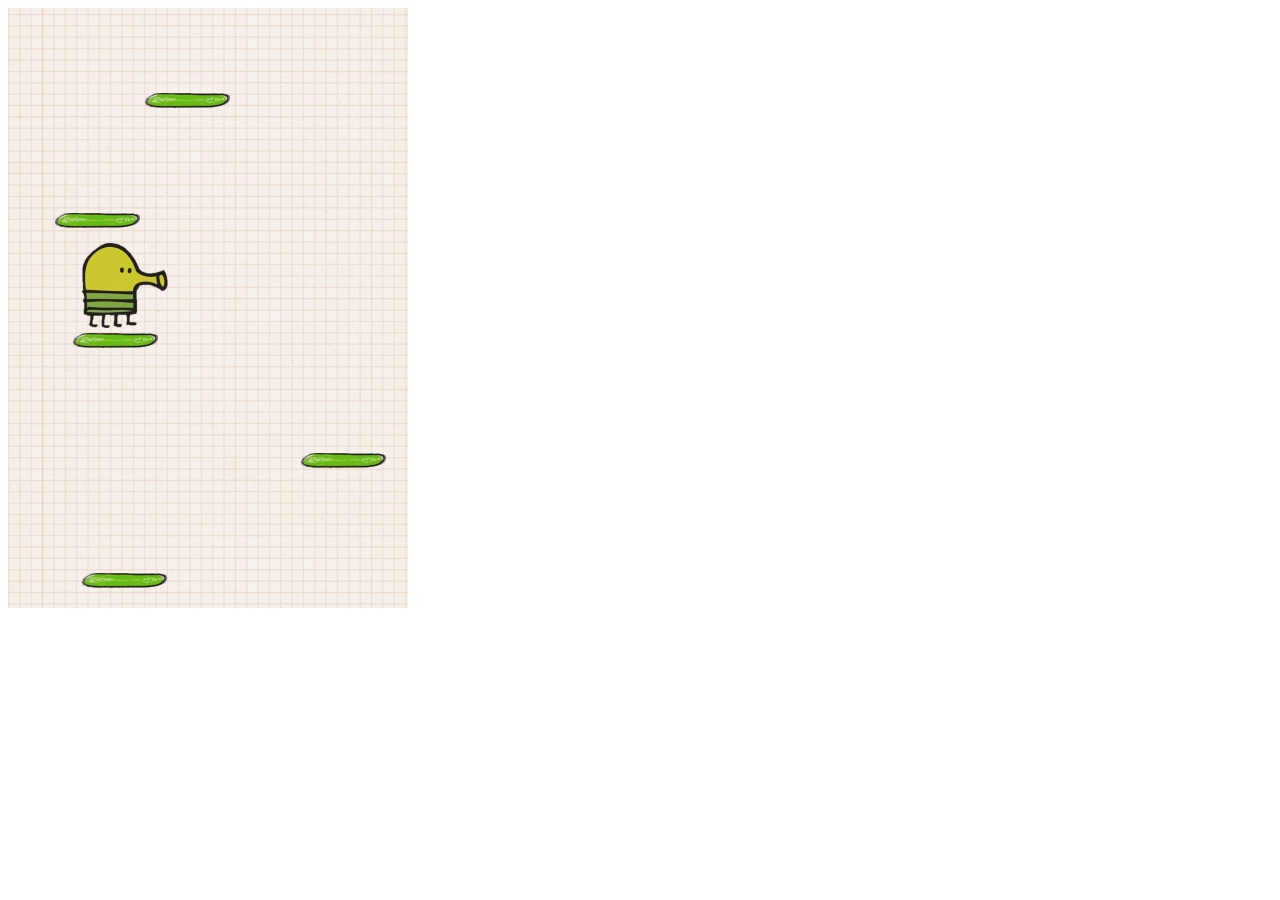
<file: client/doodle/index.html>
<!DOCTYPE html>
<html lang="en" dir="ltr">
  <head>
    <meta charset="utf-8">
    <title>Doodle Jump</title>
    <link rel="stylesheet" href="style.css">
    <script src="script.js" charset="utf-8"></script>
  </head>
  <body>

    <div class="grid">
        
    </div>

  </body>
</html>
</file>
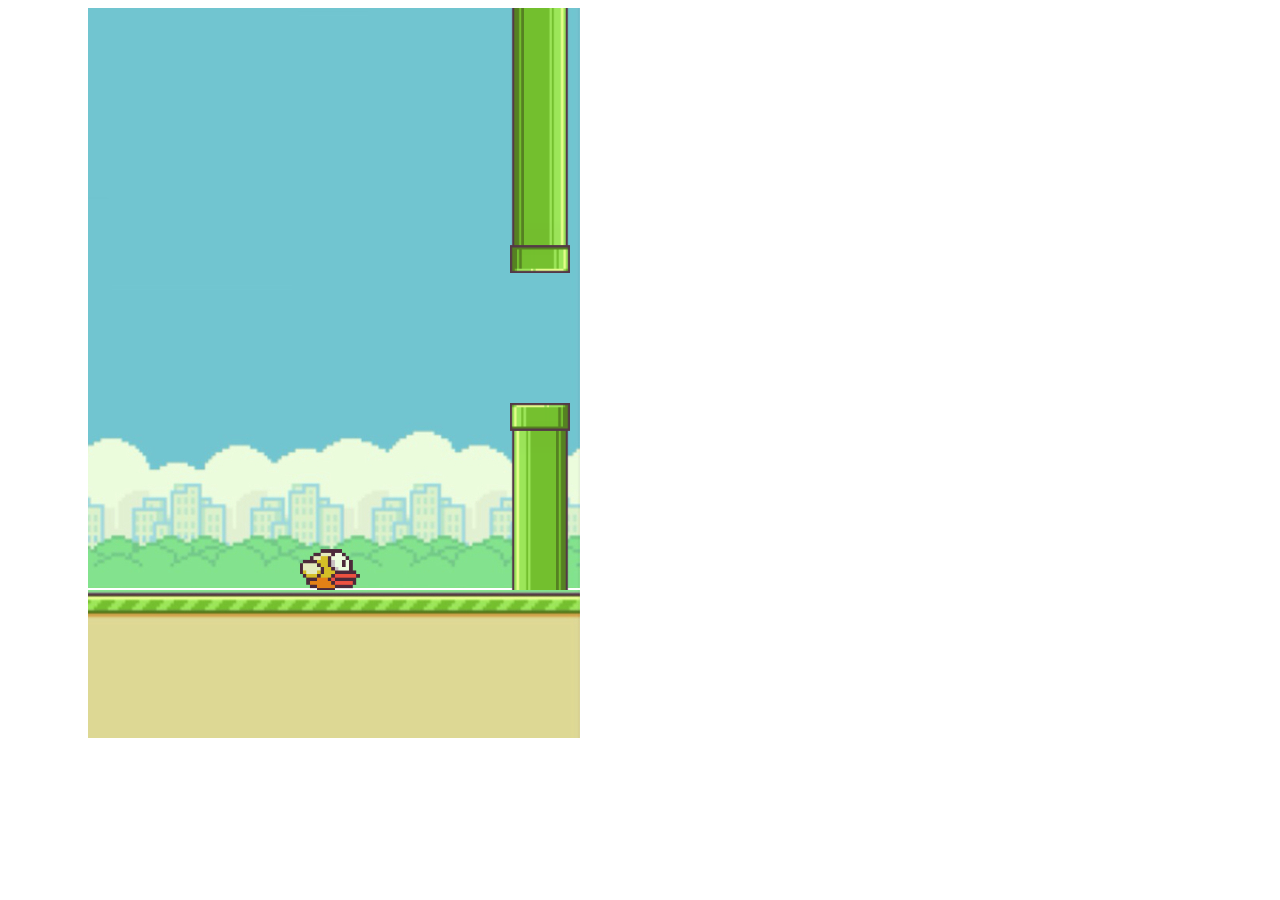
<file: client/flappy/index.html>
<!DOCTYPE html>
<html lang="en" dir="ltr">
  <head>
    <meta charset="utf-8">
    <title>Flappy Bird</title>
    <link rel="stylesheet" href="style.css">
    <script src="script.js" charset="utf-8"></script>
  </head>
  <body>

  <div class="border-left"></div>
  <div class="game-container">
      <div class="border-top"></div>
      <div class="sky">
          <div class="bird"></div>
      </div>
  </div>
  <div class="ground-container">
    <div class="ground-moving"></div>
  </div>
  <div class="border-right"></div>

  </body>
</html>
</file>
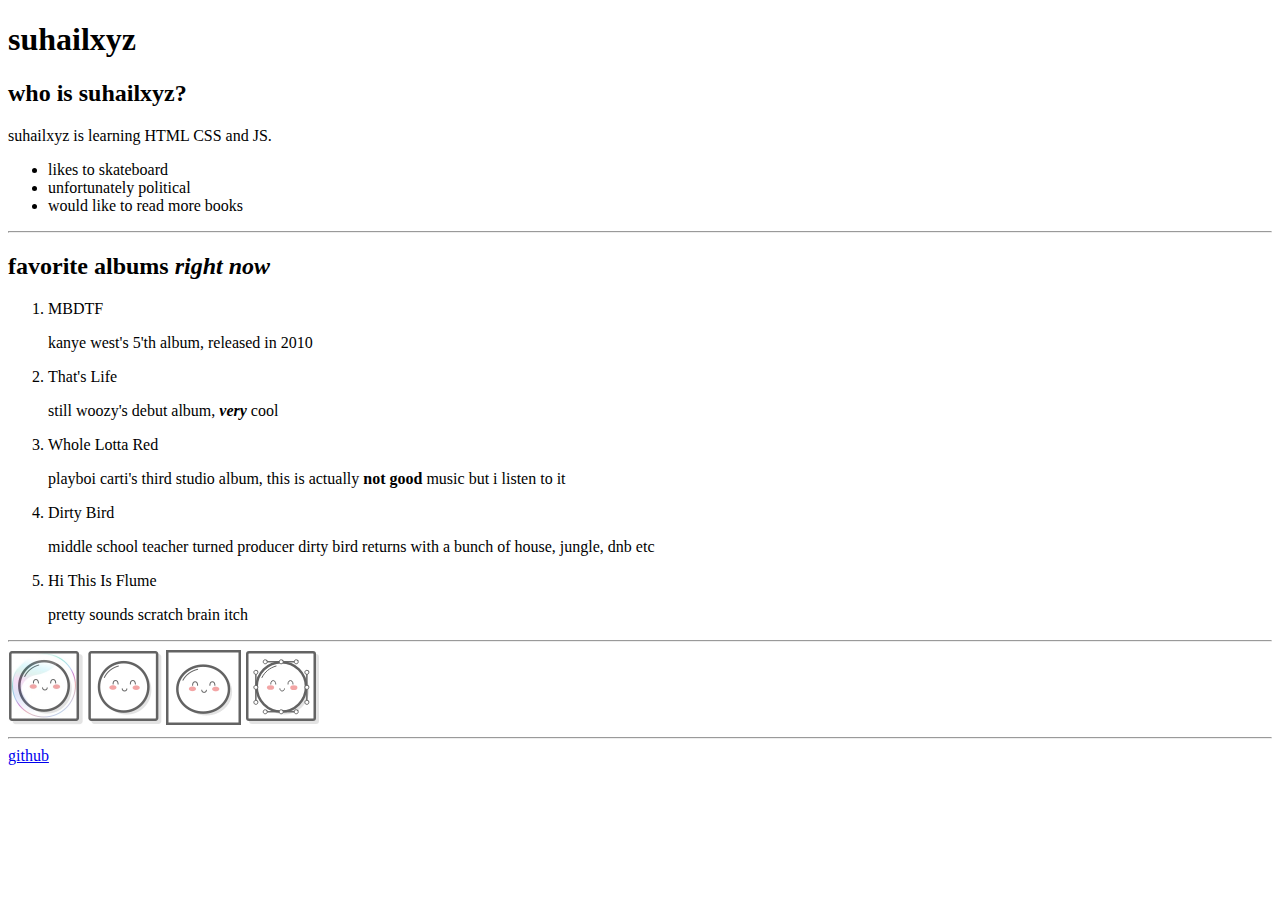
<file: client/lab_1/index.html>
<!--YOUR NAME Lab 1: Intro to HTML

First, the basics.

You need the following to build your website.

HTML and CSS
Javascript
Node.js
And other web development frameworks

You should list your top 3 goals for the class below.

Learn front-end web design
Learn new programming languages
Learn how to work with others in a technical space
Learn popular web dev frameworks

Let's Try Some Inline Elements

Sometimes you want to draw attention to something in a line of text.

Sometimes you want to strongly emphasize something in the text.

Sometimes you want to do both.

Empty Elements

Soft line breaks can't wrap anything. Neither can image tags, or hard lines.
Add a hard line under here, and make sure you've used some soft line breaks to match your page to the sample.

Images 

Don't forget to use alt text on your images. It's important for accessibility.

Include a hyperlink here to your github repository for class.
If you want your repo to be private, be sure to invite Prof A as a "collaborator."-->
<!DOCTYPE html>
<html>
  <head>
    <title>suhailxyz</title>
  </head>
  <body>
    <h1>suhailxyz</h1>

    <h2>who is suhailxyz?</h2>
    <p>suhailxyz is learning HTML CSS and JS.</p>
    <ul>
      <li>likes to skateboard</li>
      <li>unfortunately political</li>
      <li>would like to read more books</li>
    </ul>

    <hr/>

    <h2>favorite albums <em>right now</em></h2>
    <ol>
      <li>MBDTF<p>kanye west's 5'th album, released in 2010</p></li>
      <li>That's Life<p>still woozy's debut album, <strong><em>very</em></strong> cool</p></li>
      <li>Whole Lotta Red<p>playboi carti's third studio album, this is actually <strong>not good</strong> music but i listen to it</p></li>
      <li>Dirty Bird<p>middle school teacher turned producer dirty bird returns with a bunch of house, jungle, dnb etc</p></li>
      <li>Hi This Is Flume<p>pretty sounds scratch brain itch</p></li>
    </ol>
    <hr/>
    <img src="images/mochi.jpg" width='75' alt='a mochi image'/>
    <img src="images/mochi.png" width='75' alt='a mochi image'/>
    <img src="images/mochi.gif" width='75' alt='a mochi image'/>
    <img src="images/mochi.svg" width='75' alt='a mochi image'/>
    <hr/>

<a href='https://github.com/suhailxyz/INST377-Lab-Work'>github</a>
  
  </body>
</html>
</file>
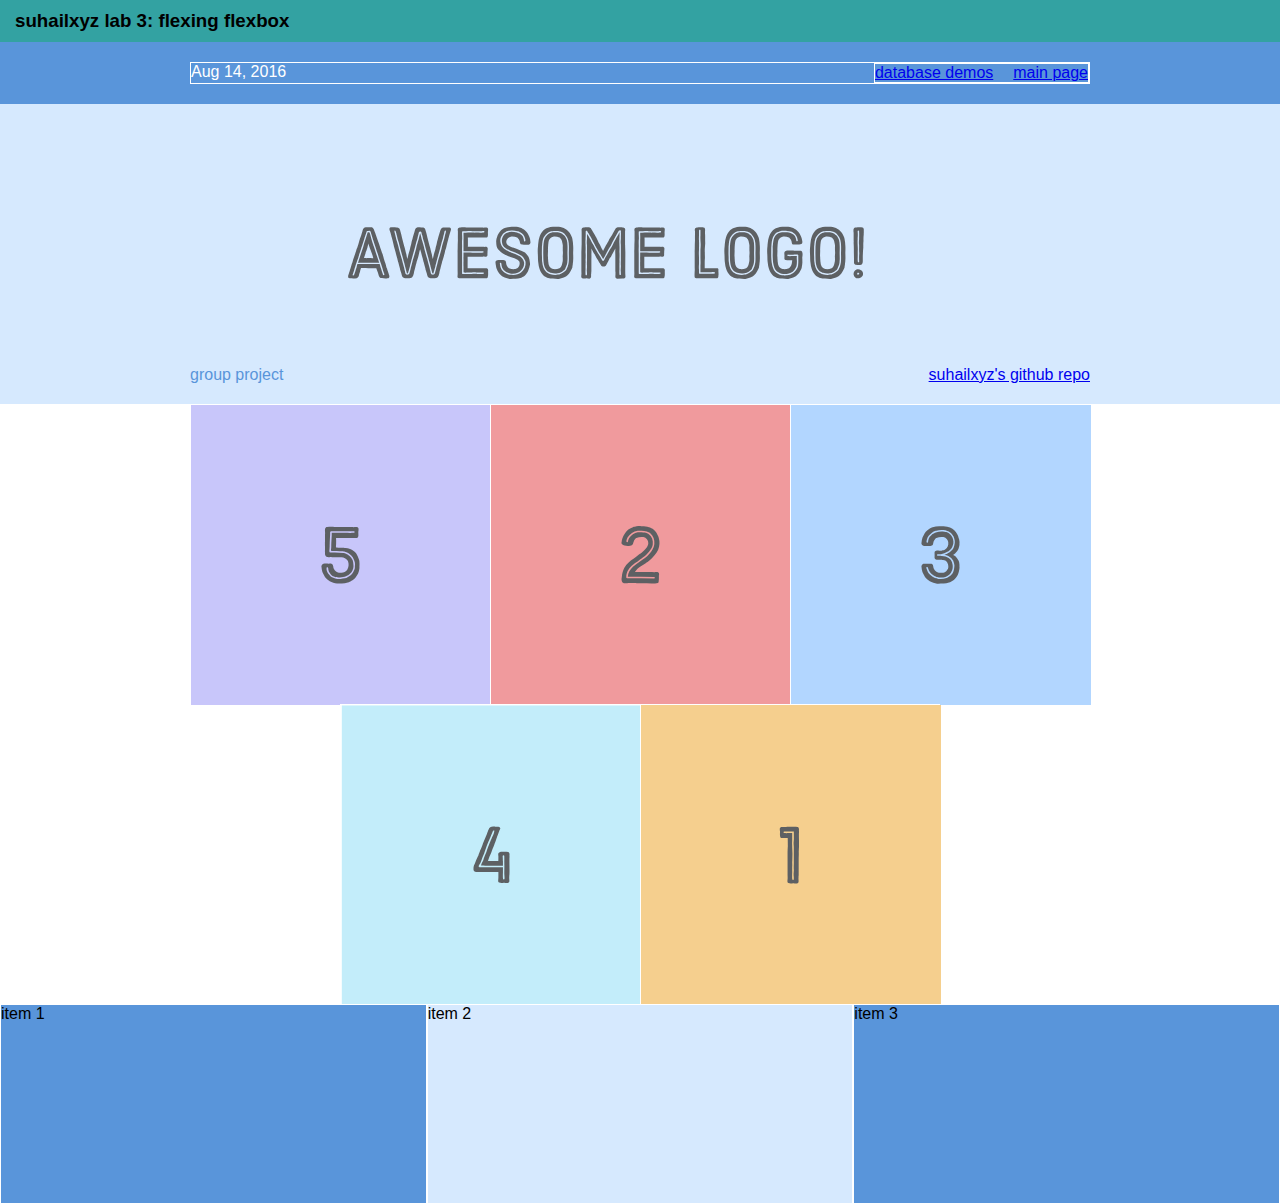
<file: client/lab_3/index.html>
<!--YOUR NAME Lab 3: Flexbox Demo

Selectors
Main Page

First, the basics.

You need the following to build your website.

HTML and CSS
Javascript
Node.js
And other web development frameworks

You should list your top 3 goals for the class below.

Learn front-end web design
Learn new programming languages
Learn how to work with others in a technical space
Learn popular web dev frameworks

Let's Try Some Inline Elements

Sometimes you want to draw attention to something in a line of text.

Sometimes you want to strongly emphasize something in the text.

Sometimes you want to do both.

Empty Elements

Soft line breaks can't wrap anything. Neither can image tags, or hard lines.
Add a hard line under here, and make sure you've used some soft line breaks to match your page to the sample.

Images 

Don't forget to use alt text on your images. It's important for accessibility.

Include a hyperlink here to your github repository for class.
If you want your repo to be private, be sure to invite Prof A as a "collaborator."-->
<!DOCTYPE html>
<html>
  <head>
    <title>Some Web Page</title>
    <link rel='stylesheet' href='styles.css'/>
  </head>
  <body>

    <h3 class="title">suhailxyz lab 3: flexing flexbox</h1>

    <div class='menu-container'>
        <div class='menu'>
            <div class='date'>Aug 14, 2016</div>
            <div class='links'>
              <div class='data'><a href='data.html'>database demos </a></div>      
              <div class='main'><a href='index.html'> main page</a></div>         
            </div>
          </div>          
    </div>

    <div class='header-container'>
        <div class='header'>
          <div class='project header-bottom-item'>group project</div>
          <div class='logo'><img src='images/awesome-logo.svg'/></div>
          <div class='github header-bottom-item'><a href='https://github.com/suhailxyz/INST377-Lab-Work'> suhailxyz's github repo</a></div>
        </div>
    </div> 

    <div class='photo-grid-container'>
        <div class='photo-grid'>
          <div class='photo-grid-item first-item'>
            <img src='images/one.svg'/>
          </div>
          <div class='photo-grid-item'>
            <img src='images/two.svg'/>
          </div>
          <div class='photo-grid-item'>
            <img src='images/three.svg'/>
          </div>
          <div class='photo-grid-item'>
            <img src='images/four.svg'/>
          </div>
          <div class='photo-grid-item last-item'>
            <img src='images/five.svg'/>
          </div>          
        </div>
    </div>   
    
    <div class='footer'>
        <div class='footer-item footer-one'>item 1</div>
        <div class='footer-item footer-two'>item 2</div>
        <div class='footer-item footer-three'>item 3</div>
      </div>
      
  </body>
</html>
</file>
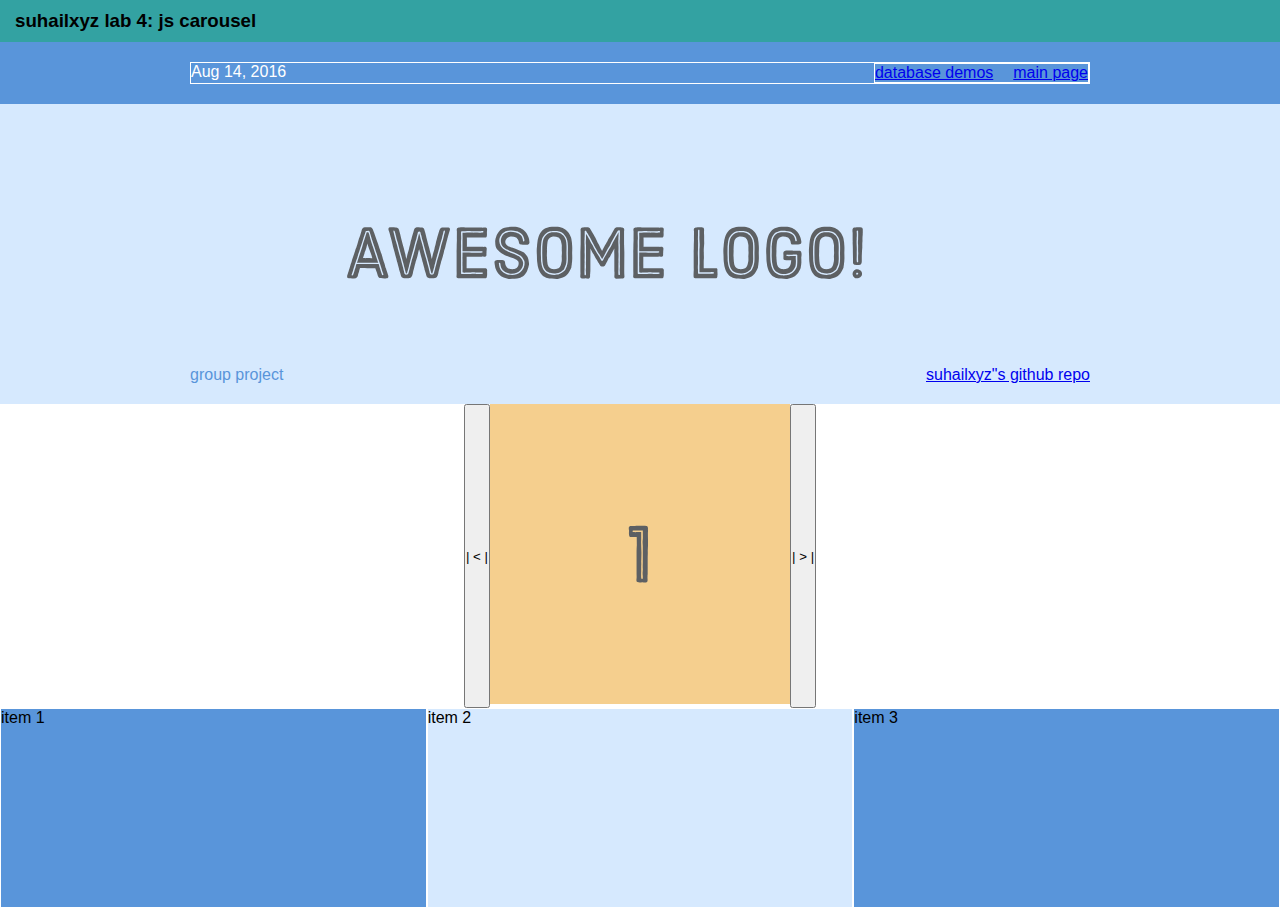
<file: client/lab_4/index.html>
<!DOCTYPE html>
<html>
  <head>
    <title>Some Web Page</title>
    <link rel="stylesheet" href="styles.css"/>
  </head>
  <body>

    <h3 class="title">suhailxyz lab 4: js carousel</h1>

    <div class="menu-container">
        <div class="menu">
            <div class="date">Aug 14, 2016</div>
            <div class="links">
              <div class="data"><a href="data.html">database demos </a></div>      
              <div class="main"><a href="index.html"> main page</a></div>         
            </div>
          </div>          
    </div>

    <div class="header-container">
        <div class="header">
          <div class="project header-bottom-item">group project</div>
          <div class="logo"><img src="images/awesome-logo.svg"/></div>
          <div class="github header-bottom-item"><a href="https://github.com/suhailxyz/INST377-Lab-Work"> suhailxyz"s github repo</a></div>
        </div>
    </div> 

    <div class="photo-grid-container">
        <button id="carousel_button--back" aria-label="previous slide">| < |</button>

        <div class="carousel">
          <div class="carousel_item carousel_item--visible">
            <img src="images/one.svg" />
          </div>
          <div class="carousel_item">
            <img src="images/two.svg" />
          </div>
          <div class="carousel_item">
            <img src="images/three.svg" />
          </div>
          <div class="carousel_item">
            <img src="images/four.svg" />
          </div>
          <div class="carousel_item">
            <img src="images/five.svg" />
          </div>
        </div>

        <button id="carousel_button--next" aria-label="next slide">| > |</button>


    </div>   

    
    
    <script src="script.js"></script>

    <div class="footer">
        <div class="footer-item footer-one">item 1</div>
        <div class="footer-item footer-two">item 2</div>
        <div class="footer-item footer-three">item 3</div>
    </div>
      
  </body>
</html>
</file>
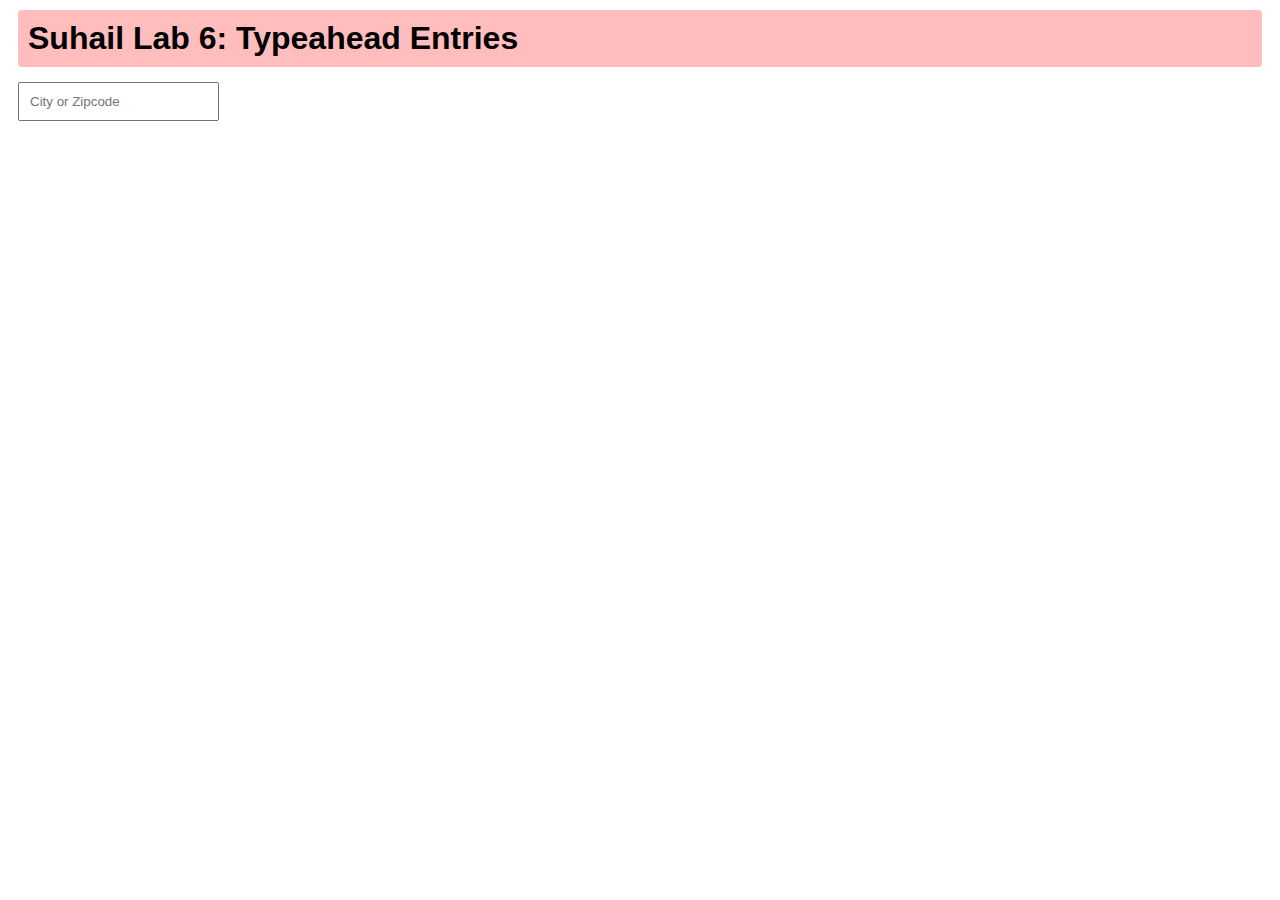
<file: client/lab_6/index.html>
<html lang="en">
  <head>
    <meta charset="UTF-8" />
    <title>Suhail Lab 6: Typeahead Entries</title>
    <link rel="stylesheet" href="./styles.css" /> 
  </head>
  <body>
    <div class="wrapper">
      <h1 class="title">Suhail Lab 6: Typeahead Entries</h1>
      <form class="search-form">
        <input type="text" class="search" placeholder="City or Zipcode" />
        <ul class="suggestions"></ul>
      </form>
    </div>
    <script src="./script.js"></script>
  </body>
</html>
</file>
<file: client/doodle/style.css>
.grid{
    width: 400px;  
    height: 600px;
    background-image: url('background.png');
    position: relative;
    font-size: 100px;
    text-align: center;
}

.doodler{
    width: 87px;
    height: 85px;
    background-image: url('doodler-guy.png');
    position: absolute;
}

.platform{
    width: 85px;
    height: 15px;
    background-image: url('platform.png');
    position: absolute;
  }
</file>
<file: client/flappy/style.css>
body {
    display: flex;
}

.game-container {
    width: 500px;
    height: 730px;
    position: absolute;
    left: 80px;
}

.sky {
    background-image: url('fb-game-background.png');
    width: 500px;
    height: 580px;
    position: absolute;
}

.ground {
    background-image: url('bottom-background.png');
    width: 500px;
    height: 150px;
    position: absolute;
    top: 580px;
    z-index: +1;
}

.bird {
    background-image: url('flappy-bird.png');
    position: absolute;
    width: 60px;
    height: 45px;
    left: 220px;
    bottom: 100px;
}

.obstacle {
    background-image: url('flappybird-pipe.png');
    width: 60px;
    height: 300px;
    position: absolute;
}

.topObstacle {
    background-image: url('flappybird-pipe.png');
    transform: rotate(180deg);
    width: 60px;
    height: 300px;
    position: absolute;
}

@keyframes slideright {
    from {
        background-position: 10000%;
    }
    to {
        background-position: 0%;
    }
  }
  
  @-webkit-keyframes slideright {
    from {
        background-position: 10000%;
    }
    to {
        background-position: 0%;
    }
  }

  .ground-container {
      height: 150px;
      width: 580px;
      left: 80px;
      position:  absolute;
  }
  
  .ground-moving {
    position: absolute;
    top: 580px;
    height: 150px;
    background-image: url('bottom-background.png');
    background-repeat: repeat-x;
    animation: slideright 100s infinite linear;
    -webkit-animation: slideright 100s infinite linear;
    width: 100%;
    z-index: +1;
  }

  .border-left {
    width: 80px;
    height: 790px;
    position:  absolute;
    background-color: white;
    z-index: +2;
}

.border-right {
    width: 80px;
    height: 790px;
    position: absolute;
    background-color: white;
    z-index: +2;
    left: 580px;
}

.border-top {
    width: 660px;
    height: 50px;
    position:  absolute;
    background-color: white;
    z-index: +2;
    top: -50px;
}
</file>
<file: client/lab_3/styles.css>
* {
    margin: 0;
    padding: 0;
    box-sizing: border-box;
    font-family: Arial, Helvetica, sans-serif;
  }
  
  .menu-container {
    color: #fff;
    background-color: #5995DA;  
    padding: 20px 0;
    display: flex;
    justify-content: center;
  }
  
  .menu {
    border: 1px solid #fff;
    width: 900px;
    display: flex;
    justify-content: space-between;
  }

  .links {
    border: 1px solid #fff;  
    display: flex;
    justify-content: flex-end;
    
  }

  .main{
    margin-left: 20px;
  }

  .header-container {
    color: #5995DA;
    background-color: #D6E9FE;
    display: flex;
    justify-content: center;
  }
  
  .header {
    width: 900px;
    height: 300px;
    display: flex;
    justify-content: space-between;
    align-items: center;
  }

  .github,.project{
    align-self: flex-end;
    margin-bottom: 20px;
  }

  .photo-grid-container {
    display: flex;
    justify-content: center;
  }
  
  .photo-grid {
    width: 900px;
    display: flex;
    justify-content: center;
    flex-wrap: wrap;
    flex-direction: row;  
    align-items: center;
  }
  
  .photo-grid-item {
    border: 1px solid #fff;
    width: 300px;
    height: 300px;
  }

  .first-item {
    order: 2;
  }
  
  .last-item {
    order:-3;
  }
  
  .title{
    background-color: rgba(0,139, 139,0.8);
    padding: 10px 15px;

  }

  .footer {
    display: flex;
    justify-content: space-between;
  }
  
  .footer-item {
    border: 1px solid #fff;
    background-color: #D6E9FE;
    height: 200px;
    flex: 1;
  }

  .footer-one,.footer-three{
    background-color: #D6E9FE;
    background-color: #5995DA;

  }
</file>
<file: client/lab_4/styles.css>
* {
    margin: 0;
    padding: 0;
    box-sizing: border-box;
    font-family: Arial, Helvetica, sans-serif;
  }
  
  .menu-container {
    color: #fff;
    background-color: #5995DA;  
    padding: 20px 0;
    display: flex;
    justify-content: center;
  }
  
  .menu {
    border: 1px solid #fff;
    width: 900px;
    display: flex;
    justify-content: space-between;
  }

  .links {
    border: 1px solid #fff;  
    display: flex;
    justify-content: flex-end;
    
  }

  .main{
    margin-left: 20px;
  }

  .header-container {
    color: #5995DA;
    background-color: #D6E9FE;
    display: flex;
    justify-content: center;
  }
  
  .header {
    width: 900px;
    height: 300px;
    display: flex;
    justify-content: space-between;
    align-items: center;
  }

  .github,.project{
    align-self: flex-end;
    margin-bottom: 20px;
  }

  .photo-grid-container {
    display: flex;
    justify-content: center;
  }

  .carousel {
    overflow: hidden;
    max-width: 300px;
    position: relative;
  }

  .carousel .carousel_item,
  .carousel .carousel_item--hidden{
      display: none;
  }

  .carousel .carousel_item img {
      width: 100%;
      max-width: 300px;
      height: auto;
  }

  .carousel .carousel_item--visible {
      display: block;
  }

  

  .first-item {
    order: 2;
  }
  
  .last-item {
    order:-3;
  }
  
  .title{
    background-color: rgba(0,139, 139,0.8);
    padding: 10px 15px;

  }

  .footer {
    display: flex;
    justify-content: space-between;
  }
  
  .footer-item {
    border: 1px solid #fff;
    background-color: #D6E9FE;
    height: 200px;
    flex: 1;
  }

  .footer-one,.footer-three{
    background-color: #D6E9FE;
    background-color: #5995DA;

  }
</file>
<file: client/lab_6/styles.css>
.wrapper {
    display:flex;
    flex-direction: column;
    font-family: sans-serif;
    margin:10px;
  }
  
  .title{
    display: inline-block;
    background-color: rgb(255, 189, 189);
    border-radius: 4px;
    padding: 10px 10px;
    margin: 0;
    margin-bottom: 5px;
  }

  .search{
      margin-top: 10px;
      padding: 10px;
  }
</file>
